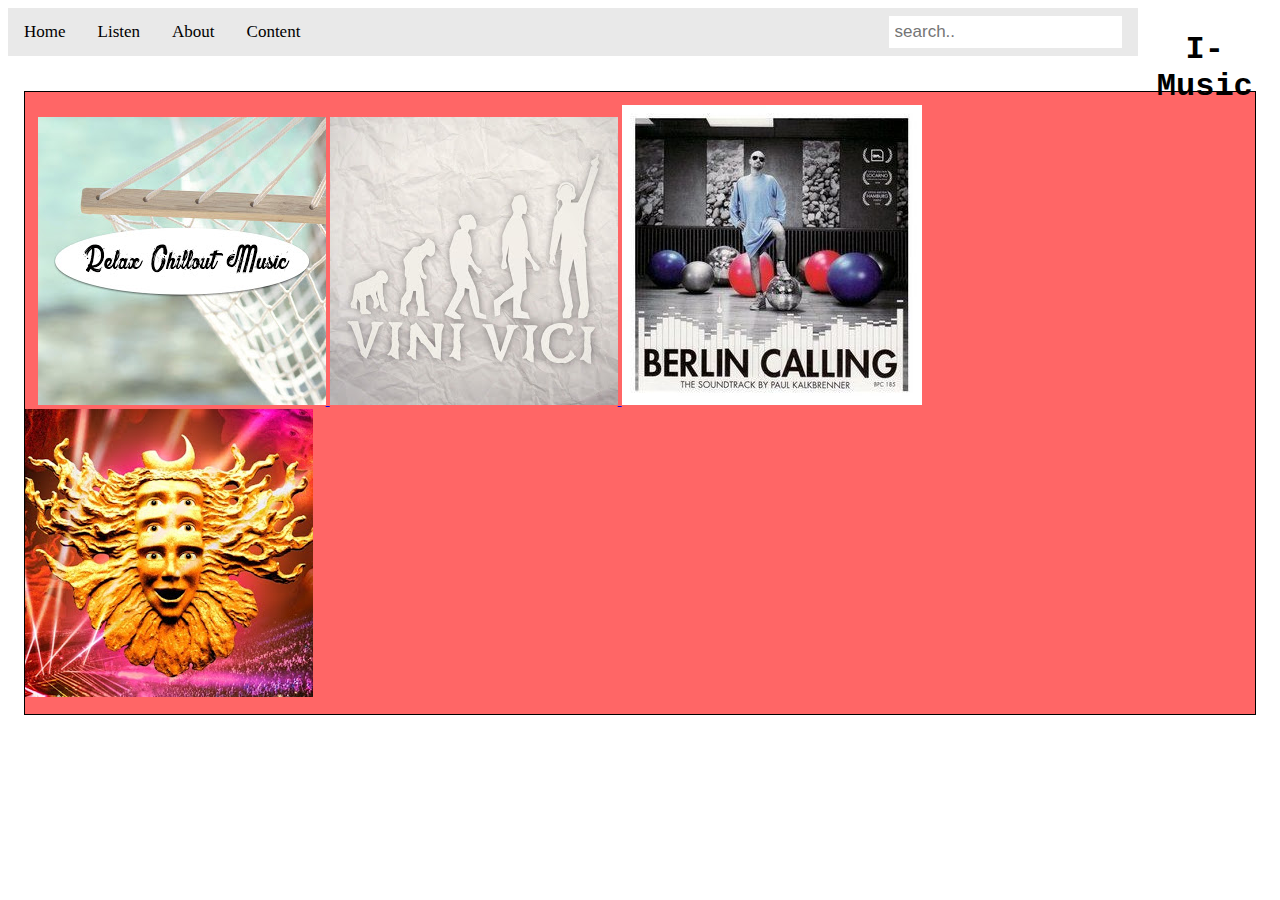
<file: soft/index.html>
<!DOCTYPE html>
<html>
<head>
	<title>
		I-Music
	</title>
	<link rel="stylesheet" type="text/css" href="CSS/main.css">
</head>
<body>
	<!--
		--I-Music header--
	-->
	<section class="Header">
		<div class="headername">
			<a href="index.html">
			<h1 class="color">
				I-Music
			</h1>
		</a>
		</div>
		<div class="headerdiv">
			<a class="active" href="index.html">Home</a>
			<a class="#listen" href="listen.html">Listen</a>
			<a class="#about" href="about.html">About</a>
			<a class="#content" href="content.html">Content</a>
			<form class="search">
			<input type="text" placeholder="search.." name="search">
			</form>
		</div>
	</section>
	<div class="main">
		<a class="listen" href="listen.html">
			<img class="relax" src="images/chilout.jpg">
			<img src="images/vici.jpg">
			<img class="editbrenner" src="images/brenner.jpg">
			<img class="shpongle" src="images/shpongle.jpg">
		</a>
	</div>
</body>
</html>
</file>
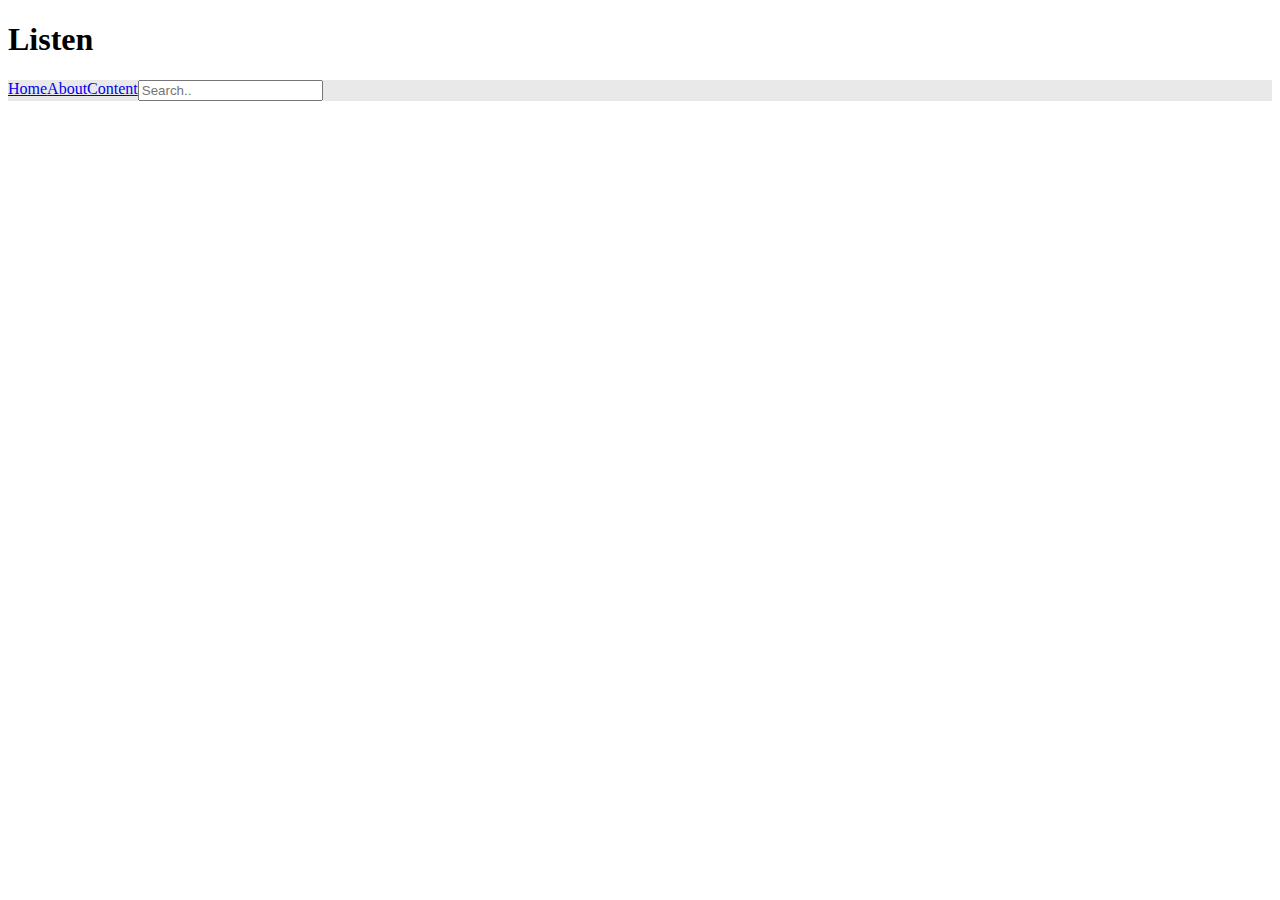
<file: soft/listen.html>
<!DOCTYPE html>
<html>
<head>
	<title>
		I-Music:Listen
	</title>
	<link rel="stylesheet" type="text/css" href="CSS/listen.css"
</head>
<body>
	<div class="listen">
		<h1>Listen</h1>
	</div>
	<div class="musicheaderdiv">
		<a class="active" href="index.html">Home</a>
		<a class="#about" href="about.html">About</a>
		<a class="#content" href="content.htlm">Content</a>
		<form class="search">
			<input type="text" placeholder="Search.." name="search">
		</form>
	</div>
</body>
</file>
<file: soft/CSS/main.css>
body
{
	background-color: white;
}
.headername a
{
	font-family: courier;
	text-align: center;
	text-decoration: none;
	float: right;
}
.color
{
	color: black;
	padding: 1.2%;
}
.headerdiv
{
	overflow: hidden;
	background-color: #e9e9e9;
}
.headerdiv a
{
	float: left;
	display: block;
	color: black;
	font-size: 17px;
	padding: 14px 16px;
	text-decoration: none;
}
.headerdiv a:hover
{
	background-color: #ddd;
	color: black;
}
.headerdiv a:active
{
	background-color: #3da2f5;
	color: white;
}
.headerdiv input[type=text]{
	float: right;
	padding: 6px;
	border: none;
	font-size: 17px;
	margin-top: 8px;
	margin-right: 16px;

}
.main
{
	border: 1px solid black;
	margin-top: 2.8%;
	margin-right: 1.3%;
	margin-left: 1.3%;
	padding-top: 1%;
	padding-bottom: 1%;
	background-color: #ff6666;
}
.relax
{
	margin-left: 1%;
}
.shpongle
{
	height: 
}
</file>
<file: soft/CSS/listen.css>
.musicheaderdiv
{
	overflow: hidden;
	background-color: #e9e9e9;

}
.musicheaderdiv a
{
	float: left;
}
</file>
